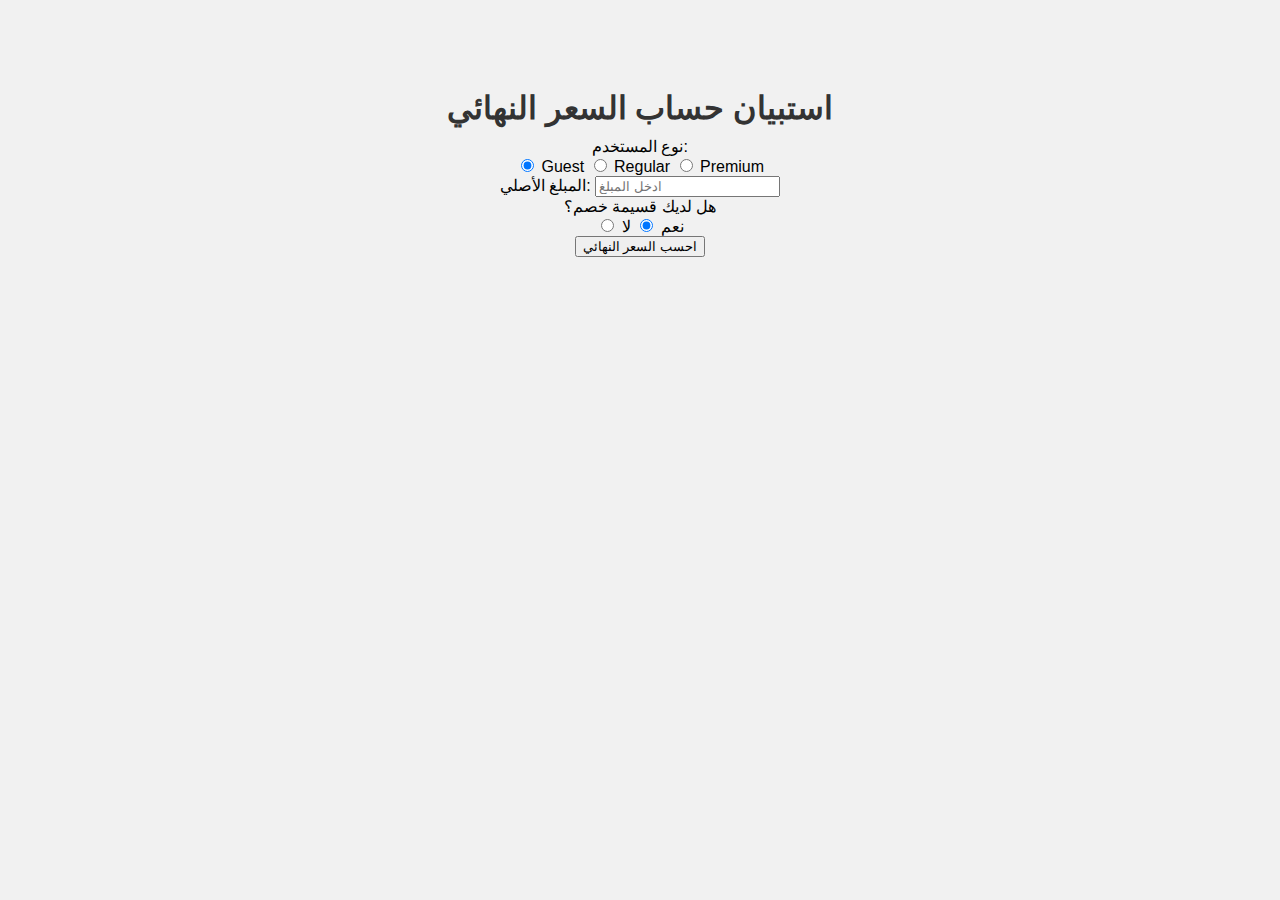
<file: index.htm>
<!DOCTYPE html>
<html lang="ar">
<head>
    <meta charset="UTF-8">
    <meta name="viewport" content="width=device-width, initial-scale=1.0">
    <title>حساب السعر النهائي</title>
    <link rel="stylesheet" href="style.css">
</head>
<body>
    <div class="container">
        <h1>استبيان حساب السعر النهائي</h1>

        <form id="priceForm">
            <!-- نوع المستخدم -->
            <div class="question">
                <label>نوع المستخدم:</label>
                <div class="options">
                    <label><input type="radio" name="userType" value="Guest" checked> Guest</label>
                    <label><input type="radio" name="userType" value="Regular"> Regular</label>
                    <label><input type="radio" name="userType" value="Premium"> Premium</label>
                </div>
            </div>

            <!-- المبلغ -->
            <div class="question">
                <label>المبلغ الأصلي:</label>
                <input type="number" id="amount" placeholder="ادخل المبلغ" required>
            </div>

            <!-- القسيمة -->
            <div class="question">
                <label>هل لديك قسيمة خصم؟</label>
                <div class="options">
                    <label><input type="radio" name="hasCoupon" value="true"> نعم</label>
                    <label><input type="radio" name="hasCoupon" value="false" checked> لا</label>
                </div>
            </div>

            <button type="submit">احسب السعر النهائي</button>
        </form>

        <div class="result-card" id="resultCard"></div>
    </div>

    <script src="main.js"></script>
</body>
</html
</file>
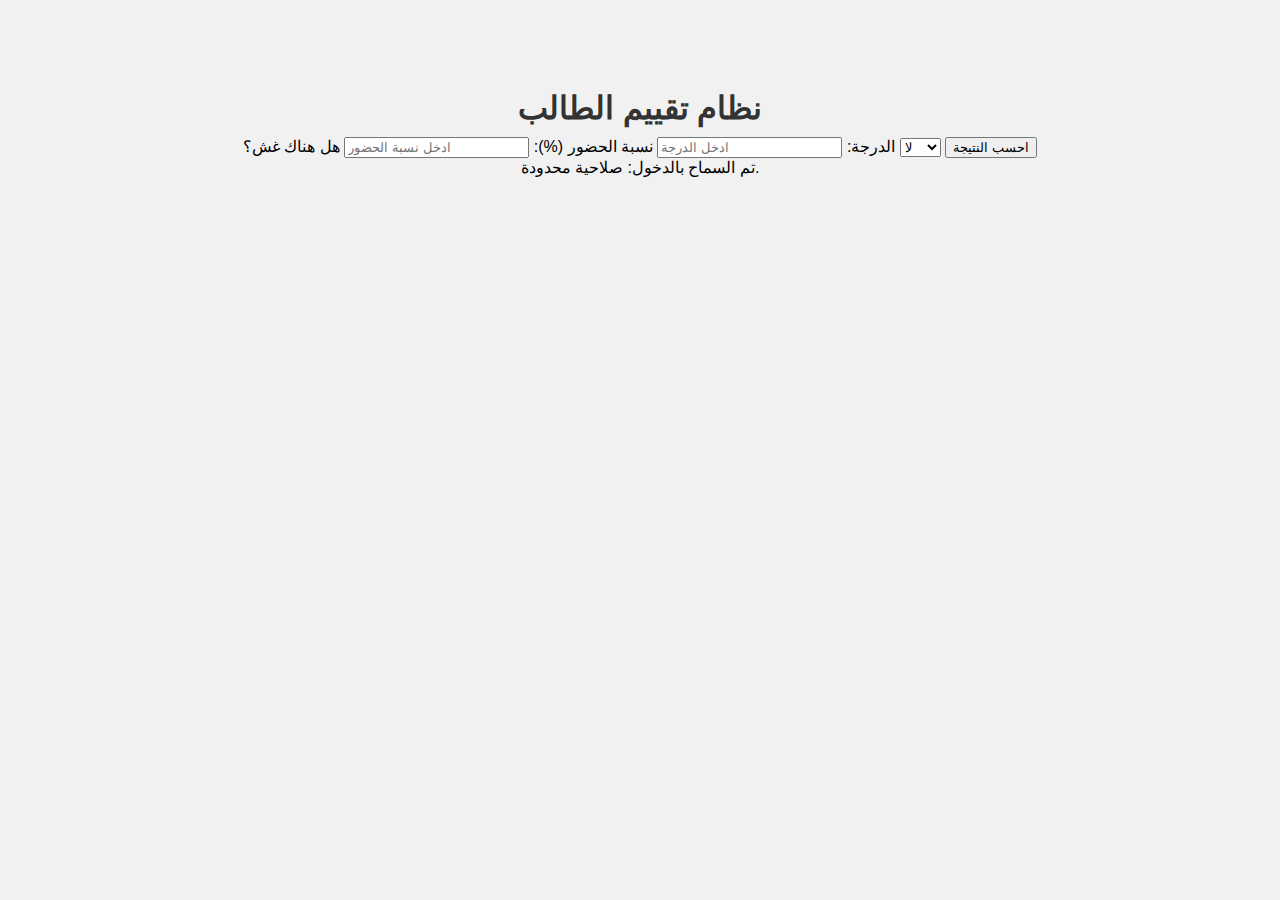
<file: index.html>
<!DOCTYPE html>
<html lang="ar">
<head>
    <meta charset="UTF-8">
    <meta name="viewport" content="width=device-width, initial-scale=1.0">
    <title>task2</title>
    <link rel="stylesheet" href="style.css">
</head>
<body>
    <div class="container">
        <h1>نظام تقييم الطالب</h1>
        
        <label>الدرجة:</label>
        <input type="number" id="score" placeholder="ادخل الدرجة">

        <label>نسبة الحضور (%):</label>
        <input type="number" id="attendance" placeholder="ادخل نسبة الحضور">

        <label>هل هناك غش؟</label>
        <select id="cheating">
            <option value="false">لا</option>
            <option value="true">نعم</option>
        </select>

        <button id="checkBtn">احسب النتيجة</button>

        <div class="result" id="result"></div>
    </div>

    <script src="main.js"></script>
</body>
</html>
</file>
<file: style.css>
body {
  font-family: Arial, sans-serif;
  text-align: center;
  padding-top: 60px;
  background: #f1f1f1;
}

h1 {
  color: #333;
  margin-bottom: 10px;
}

p {
  color: #555;
  font-size: 18px;
}
</file>
